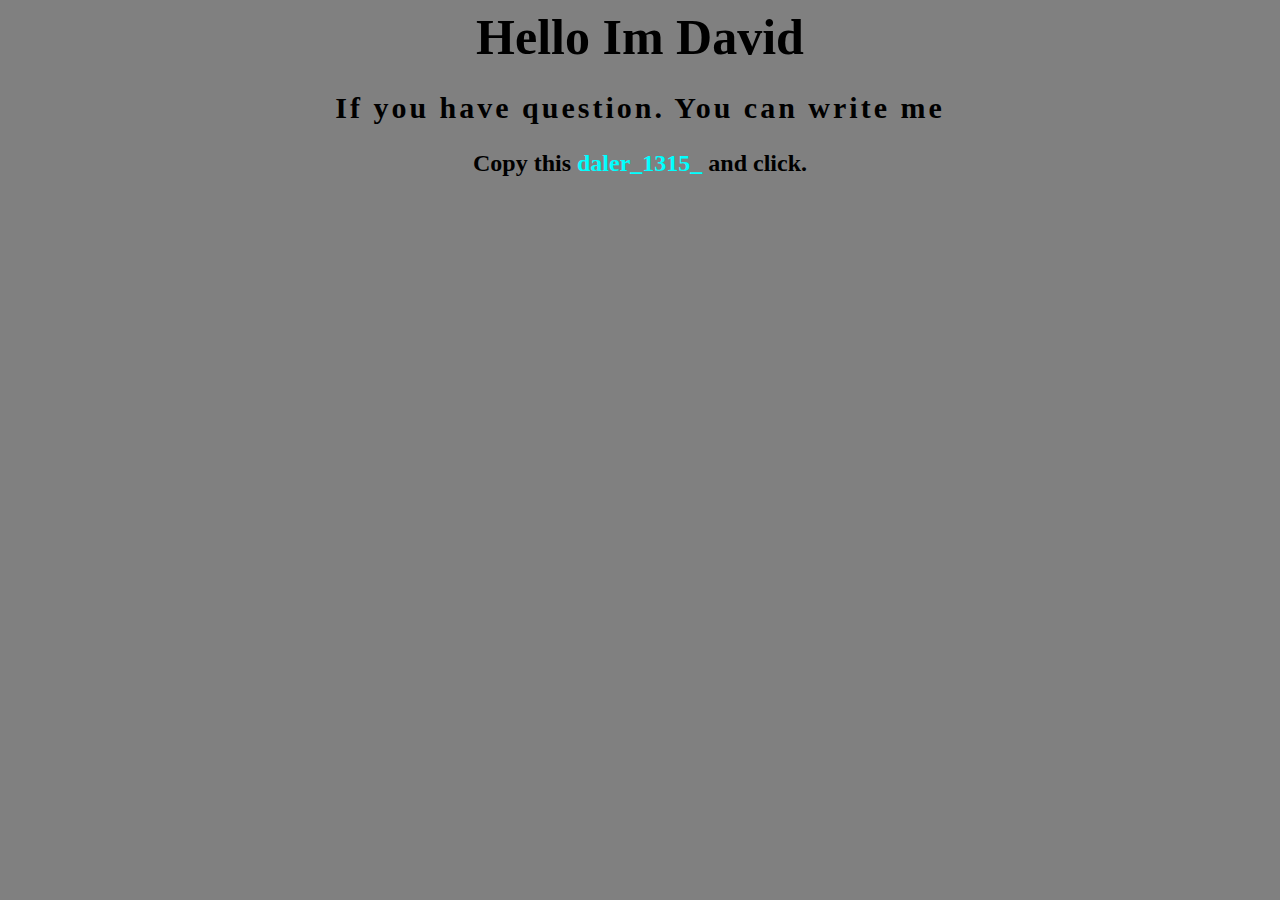
<file: insta.html>
<!DOCTYPE html>
<html lang="en" dir="ltr">
  <head>
    <meta charset="utf-8">
    <link rel="stylesheet" href="css/style.css">
        <link rel="icon" href="insta.ico">
    <title>Instagram</title>
  </head>
  <body>
<h1>Hello Im David</h1>
<h2 class="qwe"><span>If</span> <span class="q">you</span> <span class="w">have</span> <span class="e">question</span>. <span>You</span> <span class="r">can</span> <span class="t">write</span> <span class="w">me</span></h2>
<h2>Copy this <a href="https://www.instagram.com" target="_blank">daler_1315_</a> and click. </h2>

  </body>
</html>
</file>
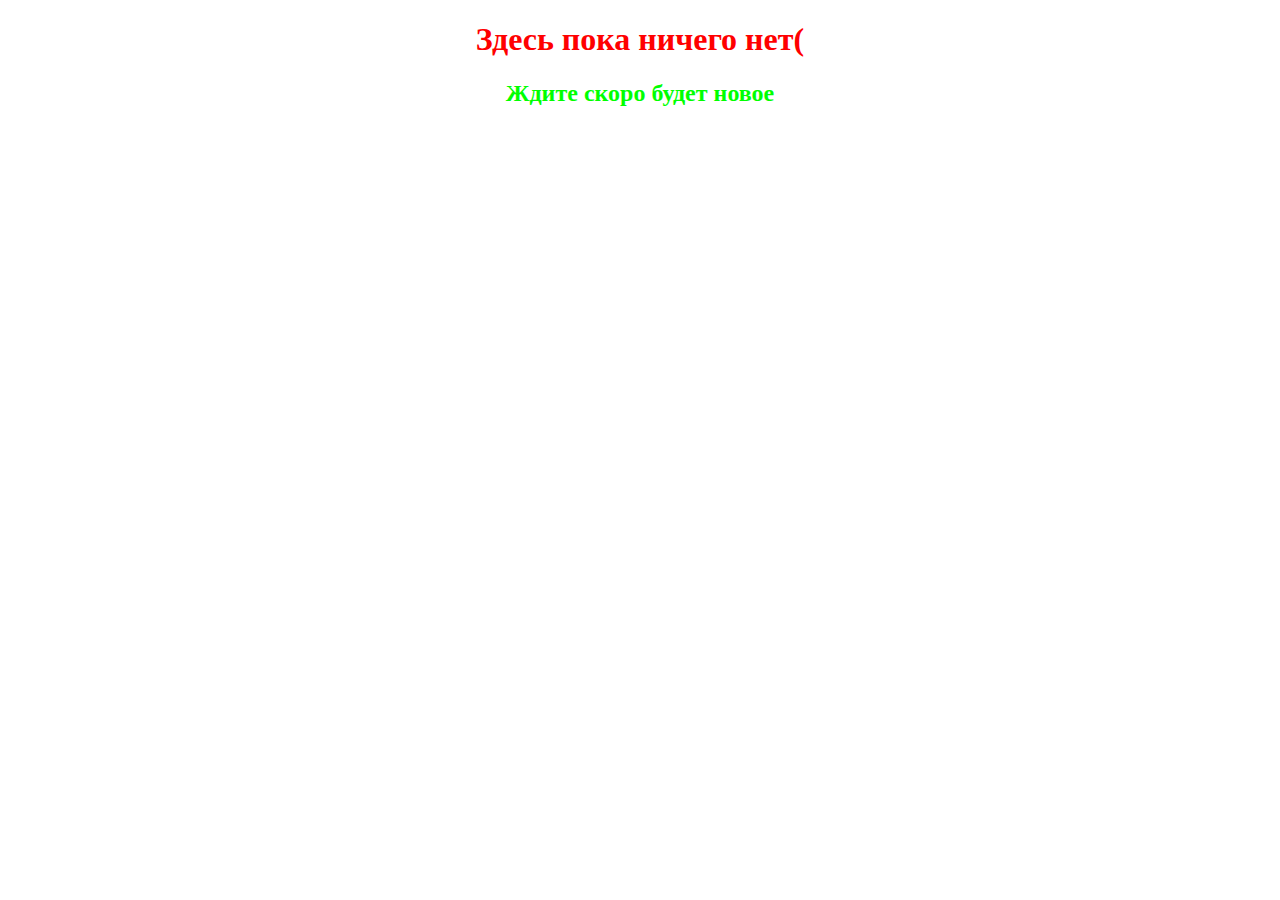
<file: nothings.html>
<!DOCTYPE html>
<html lang="en" dir="ltr">
  <head>
    <meta charset="utf-8">
    <link rel="stylesheet" href="css/styless.css">
    <title>Nothings</title>
  </head>
  <body>
    <h1>Здесь пока ничего нет(</h1>
    <h2>Ждите скоро будет новое </h2>
  </body>
</html>
</file>
<file: css/style.css>
body {
  text-align: center;
  background-color: grey;
}
h1 {
  margin: 0;
 font-size: 50px;
}
.qwe {
  font-size: 30px;
  letter-spacing: 3px;
}
h1:hover {
  color: red;
  text-transform: uppercase;
}
span:hover {
  color: red;
  text-transform: uppercase;
}
.q:hover {
  color: yellow;
  text-transform: uppercase;
}
.w:hover {
  color:  lime;
  text-transform: uppercase;
}
.e:hover {
  color: blue;
  text-transform: uppercase;
}
.r:hover {
  color: blue;
  text-transform: uppercase;
}
.t:hover {
  color: cyan;
  text-transform: uppercase;
}
a {
  color: cyan;
  text-decoration: none;
}
a:hover {
  color: red;
  text-decoration: underline;
}
</file>
<file: css/styless.css>
h1 {
  color: red;
  text-align: center;
}
h2 {
  color: lime;
  text-align: center;
}
</file>
